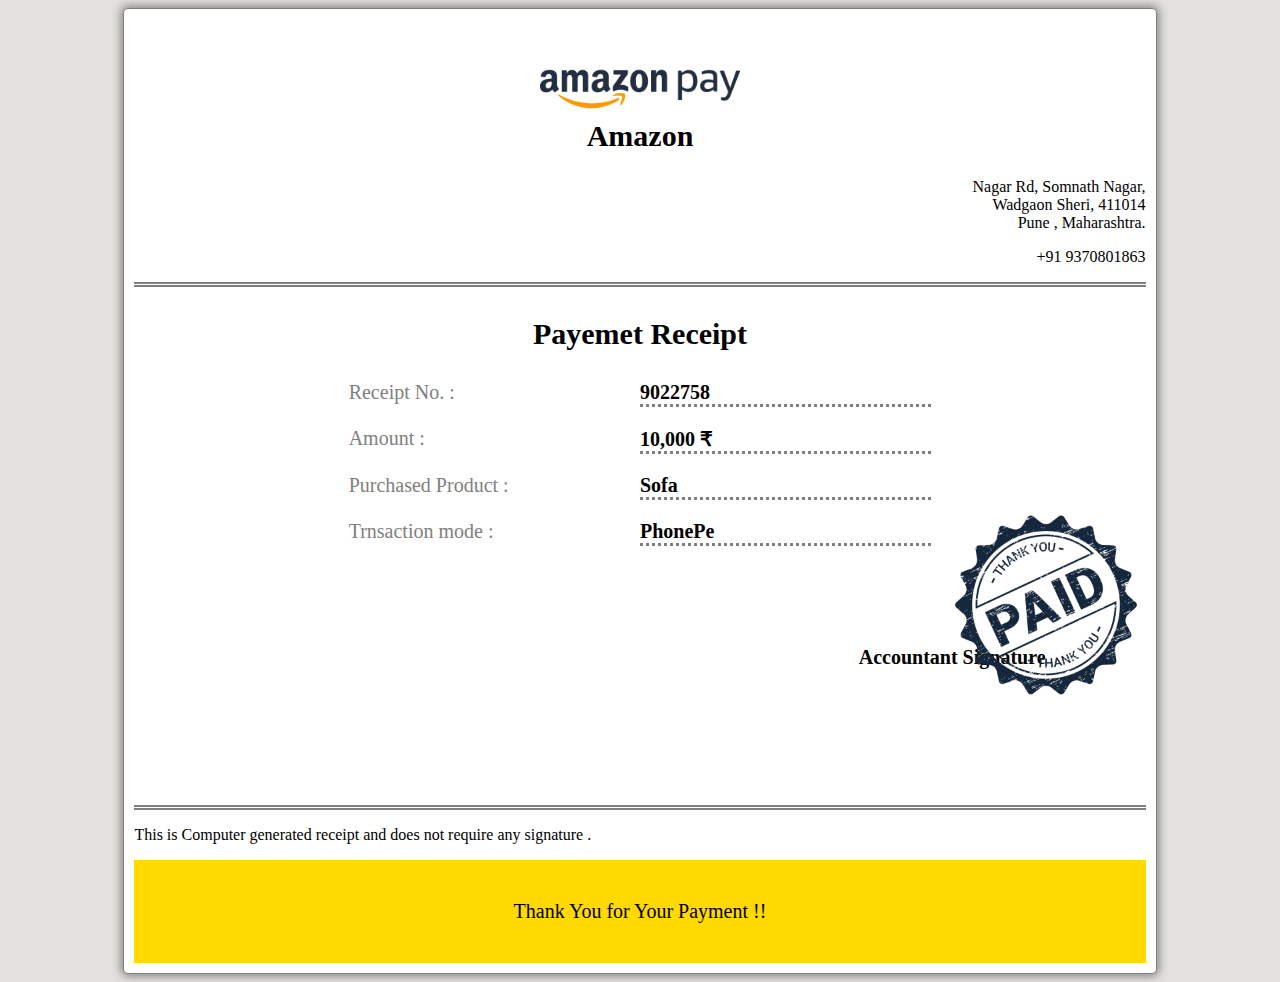
<file: index.html>
<!DOCTYPE html>
<html>

<head>
    <title>Receipt</title>
    <link rel="stylesheet" href="style.css">
</head>

<body>
    <div class="receipt-container">
        <div class="receipt-header">
            <img class="brand-logo" src="amazon-pay.png">
            <h2 class="brand-name">Amazon</h2>
            <p class="brand-address">
                Nagar Rd, Somnath Nagar, <br>
                Wadgaon Sheri, 411014<br>
                Pune , Maharashtra.
            </p>
            <p class="brand-mobile">
                +91 9370801863
            </p>
        </div>
        <div class="receipt-body">
            <h3 class="receipt-title"> Payemet Receipt</h3>
            <div class="receipt-detail">
                <div class="receipt-detail-key">
                    Receipt No. :
                </div>
                <div class="receipt-detail-value">
                    9022758
                </div>
            </div>
            <div class="receipt-detail">
                <div class="receipt-detail-key">
                    Amount :
                </div>
                <div class="receipt-detail-value">
                    10,000 ₹
                </div>
            </div>
            <div class="receipt-detail">
                <div class="receipt-detail-key">
                    Purchased Product :
                </div>
                <div class="receipt-detail-value">
                    Sofa
                </div>
            </div>
            <div class="receipt-detail">
                <div class="receipt-detail-key">
                    Trnsaction mode :
                </div>
                <div class="receipt-detail-value">
                    PhonePe
                </div>
            </div>
            <img class="stamp" src="stamp.png">
            <p class="accountant-signature">
                Accountant Signature
            </p><br><br>
        </div>
        <p>
            This is Computer generated receipt and does not require any signature .
        </p>
        <div class="receipt-footer">
            <p>
                Thank You for Your Payment !!
            </p>
        </div>
    </div>
</body>

</html>
</file>
<file: style.css>
body {
    background-color: #e3e1dd;
}

.receipt-container {
    width: 80%;
    border: 1px solid gray;
    margin: 0 auto;
    background-color: white;
    padding: 10px;
    border-radius: 5px;
    box-shadow: 0 0 10px 2px gray;
}

.receipt-header {
    border-bottom: 5px double grey;
}

.brand-logo {
    width: 200px;
    display: block;
    margin: -30px auto;
}

.brand-name {
    text-align: center;
    font-size: 30px;
    margin-top: -70px;
}

.brand-address {
    text-align: right;
}

.brand-mobile {
    text-align: right;
}

.receipt-body {
    position: relative;
    border-bottom: 5px double gray;
}

.receipt-title {
    text-align: center;
    font-size: 30px;
    margin: 30px 0;
}

.receipt-detail {
    display: flex;
    justify-content: center;
    font-size: 20px;
    margin: 20px;
}

.receipt-detail-key {
    color: gray;
    width: 30%;
}

.receipt-detail-value {
    font-weight: bold;
    border-bottom: 3px dotted gray;
    width: 30%;
}

.stamp {
    width: 200px;
    position: absolute;
    right: 0;
    bottom: 100px;
}

.accountant-signature {
    text-align: right;
    margin: 100px;
    font-size: 20px;
    font-weight: bold;
}

.receipt-footer {
    text-align: center;
    padding: 20px 0px;
    font-size: 20px;
    background-color: #ffd900;
}
</file>
